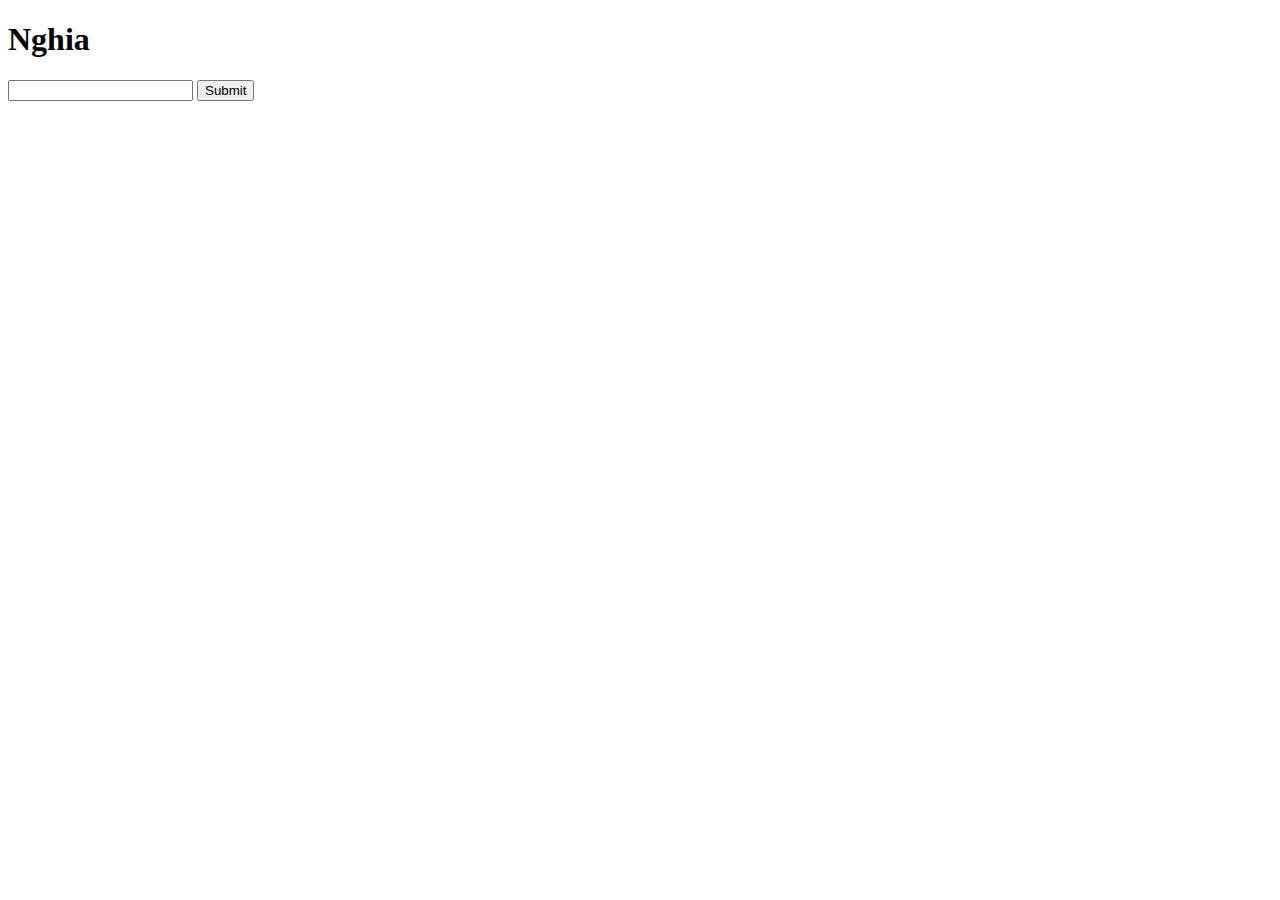
<file: test project - week 1/index.html>
<!DOCTYPE html>
<html lang="en">
  <head>
    <meta charset="UTF-8" />
    <meta name="viewport" content="width=device-width, initial-scale=1.0" />
    <title>Nghia</title>
  </head>
  <body>
    <form action="https://www.google.com/search" method="GET">
      <h1>Nghia</h1>
      <input type="text" name="query" id="" />
      <button type="submit">Submit</button>
    </form>
  </body>
</html>
</file>
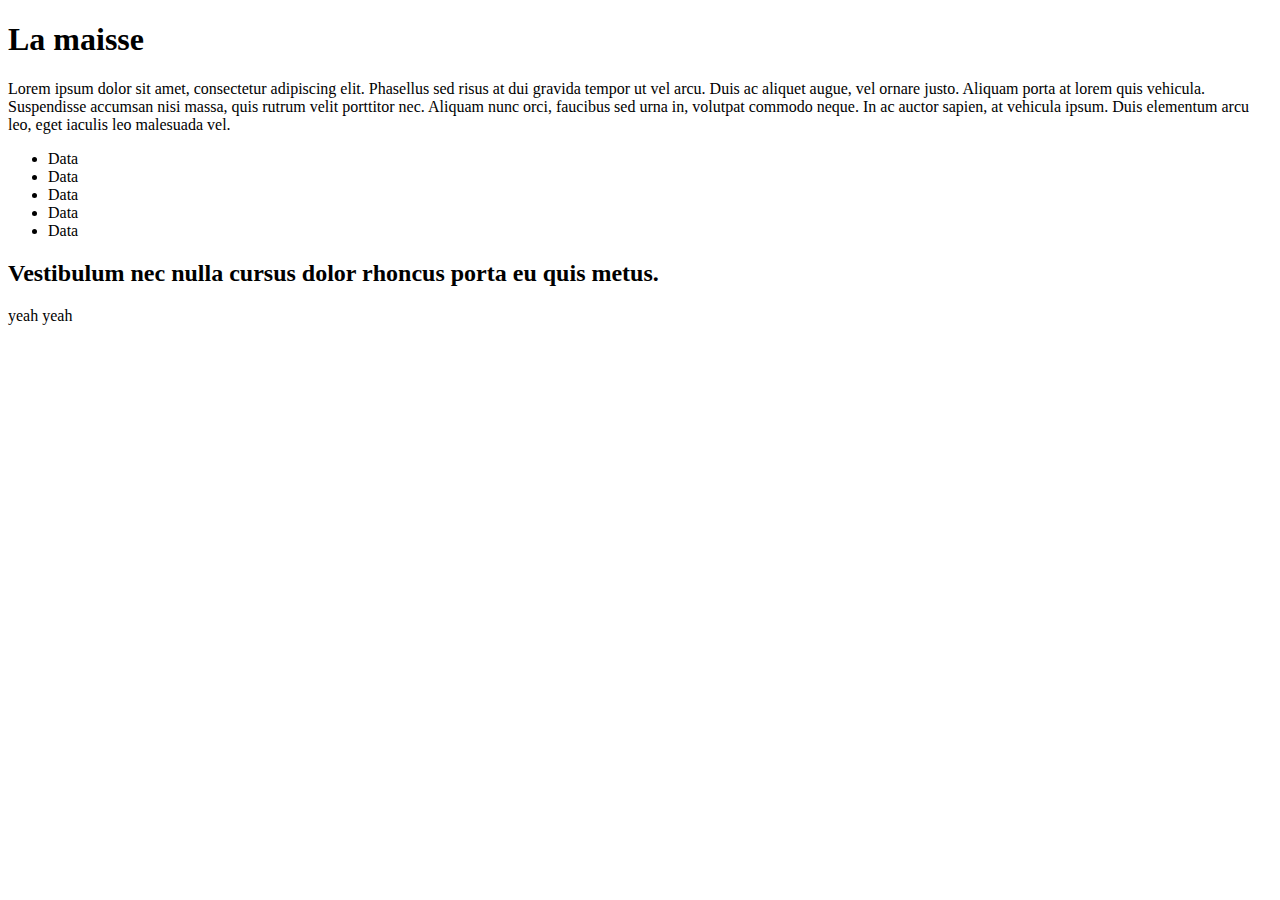
<file: Precourse assignment/test.html>
<!DOCTYPE html>
<html lang="en">
<head>
    <meta charset="UTF-8">
    <meta name="viewport" content="width=device-width, initial-scale=1.0">
    <title>Document</title>
</head>
<body>
    <h1>La maisse</h1>
    <p class="geek">Lorem ipsum dolor sit amet, consectetur adipiscing elit. 
        Phasellus sed risus at dui gravida tempor ut vel arcu. Duis ac aliquet augue, 
        vel ornare justo. Aliquam porta at lorem quis vehicula. Suspendisse accumsan 
        nisi massa, quis rutrum velit porttitor nec. Aliquam nunc orci, faucibus sed 
        urna in, volutpat commodo neque. In ac auctor sapien, at vehicula ipsum. 
        Duis elementum arcu leo, eget iaculis leo malesuada vel. </p>
    <ul class="list-item">
        <li class="list">Data</li>
        <li class="list">Data</li>
        <li class="list">Data</li>
        <li class="list">Data</li>
        <li class="list">Data</li>
    </ul>

    <section>
        <div class="container">
            <h2 class="title">Vestibulum nec nulla cursus dolor rhoncus porta eu quis metus.</h2>
        </div>
    </section>
    <p>yeah yeah</p>
</body>
</html>
</file>
